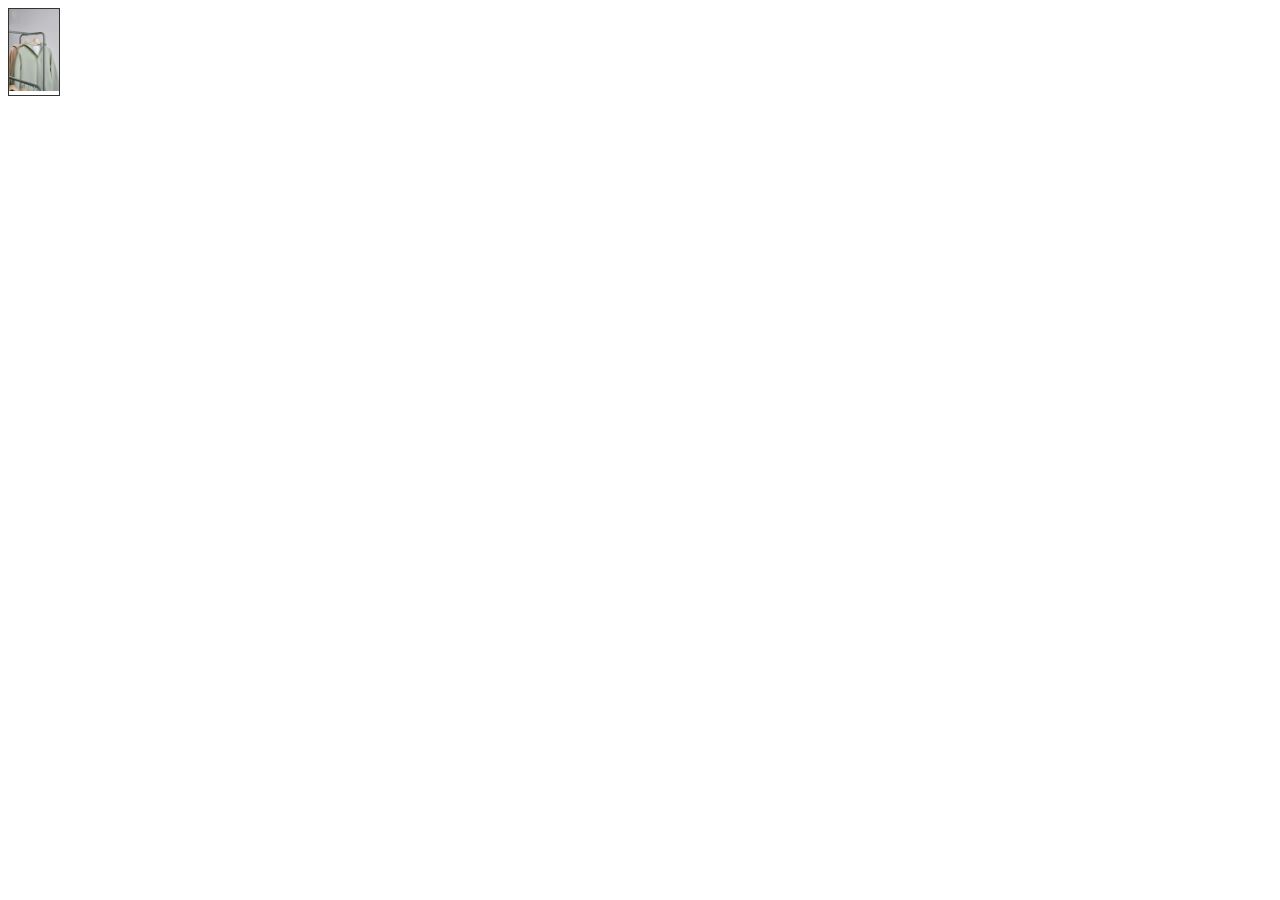
<file: sample.html>
<!DOCTYPE html>
<html lang="en">
<head>
    <meta charset="UTF-8">
    <meta name="viewport" content="width=device-width, initial-scale=1.0">
    <title>Partially Hidden Image</title>
    <style>
        /* Container styling */
        .container {
            width: 50px;           /* Fixed width */
            height: auto;          /* Height auto-adjusts to image */
            overflow: hidden;      /* Hides overflow */
            border: 1px solid #333;
        }

        /* Image styling */
        .container img {
            width: 60px;           /* Image width larger than container */
            height: auto;          /* Maintains aspect ratio */
        }
    </style>
</head>
<body>

    <div class="container">
        <img src="/main-image.jpg" alt="Image">
    </div>

</body>
</html>
</file>
